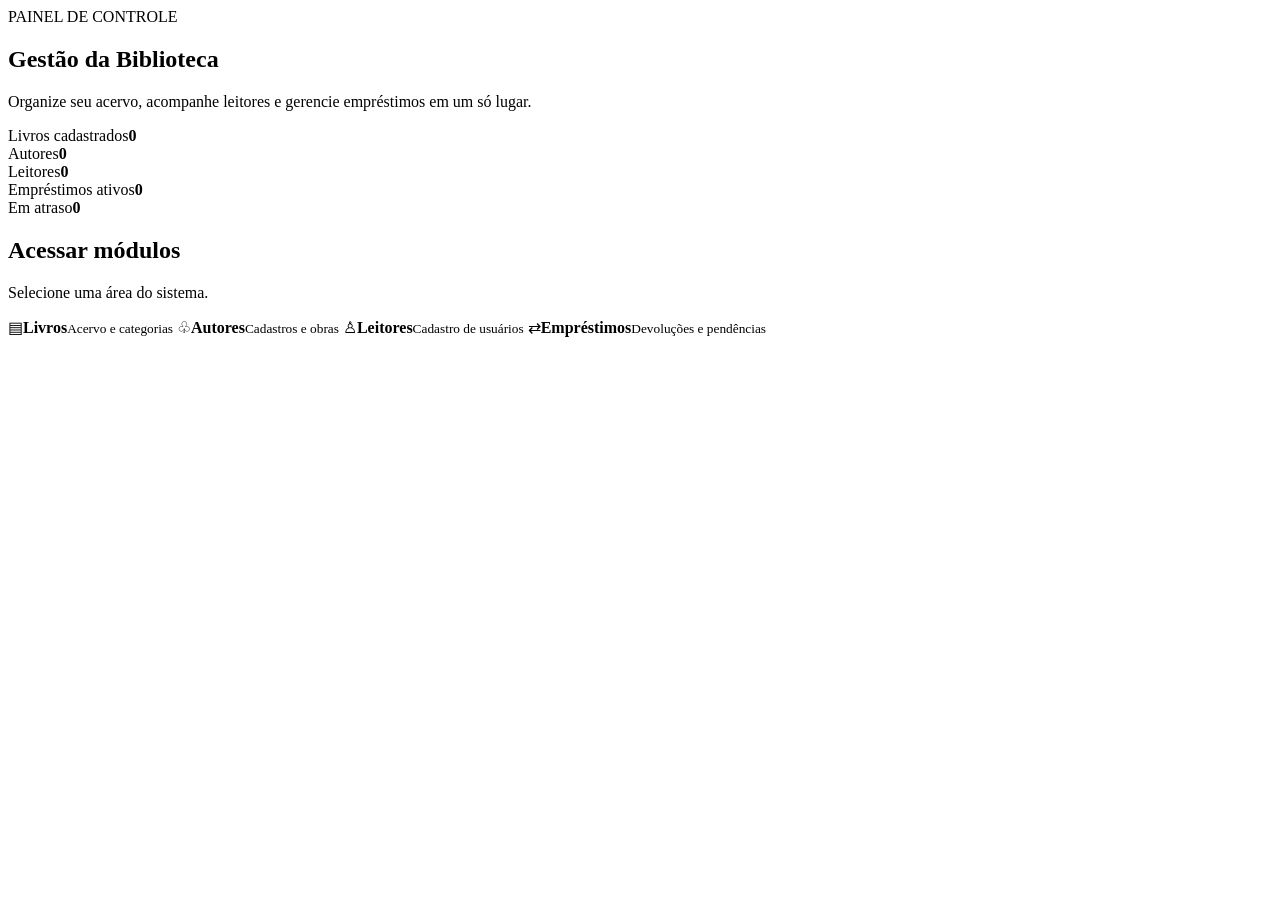
<file: src/main/resources/templates/index.html>
<!DOCTYPE html>
<html lang="pt-BR" xmlns:th="http://www.thymeleaf.org">
<head><meta charset="UTF-8"><meta name="viewport" content="width=device-width, initial-scale=1"><title>Início | Biblioteca.web</title><link rel="stylesheet" th:href="@{/css/estilo.css}"></head>
<body>
<div th:replace="~{fragments/layout :: cabecalho('inicio')}"></div>
<main class="container">
    <section class="hero">
        <span class="sobrelinha">PAINEL DE CONTROLE</span>
        <h1>Gestão da Biblioteca</h1>
        <p>Organize seu acervo, acompanhe leitores e gerencie empréstimos em um só lugar.</p>
    </section>
    <section class="estatisticas" aria-label="Resumo da biblioteca">
        <div class="estatistica"><span>Livros cadastrados</span><strong th:text="${totalLivros}">0</strong></div>
        <div class="estatistica"><span>Autores</span><strong th:text="${totalAutores}">0</strong></div>
        <div class="estatistica"><span>Leitores</span><strong th:text="${totalLeitores}">0</strong></div>
        <div class="estatistica"><span>Empréstimos ativos</span><strong th:text="${emprestimosAtivos}">0</strong></div>
        <div class="estatistica alerta-estatistica"><span>Em atraso</span><strong th:text="${emprestimosAtrasados}">0</strong></div>
    </section>
    <section class="painel-principal">
        <div class="secao-titulo"><h2>Acessar módulos</h2><p>Selecione uma área do sistema.</p></div>
        <div class="modulos">
            <a class="modulo" th:href="@{/livros}"><span class="modulo-icone">▤</span><strong>Livros</strong><small>Acervo e categorias</small></a>
            <a class="modulo" th:href="@{/autores}"><span class="modulo-icone">♧</span><strong>Autores</strong><small>Cadastros e obras</small></a>
            <a class="modulo" th:href="@{/leitores}"><span class="modulo-icone">♙</span><strong>Leitores</strong><small>Cadastro de usuários</small></a>
            <a class="modulo" th:href="@{/emprestimos}"><span class="modulo-icone">⇄</span><strong>Empréstimos</strong><small>Devoluções e pendências</small></a>
        </div>
    </section>
</main>
<div th:replace="~{fragments/layout :: rodape}"></div>
</body>
</html>
</file>
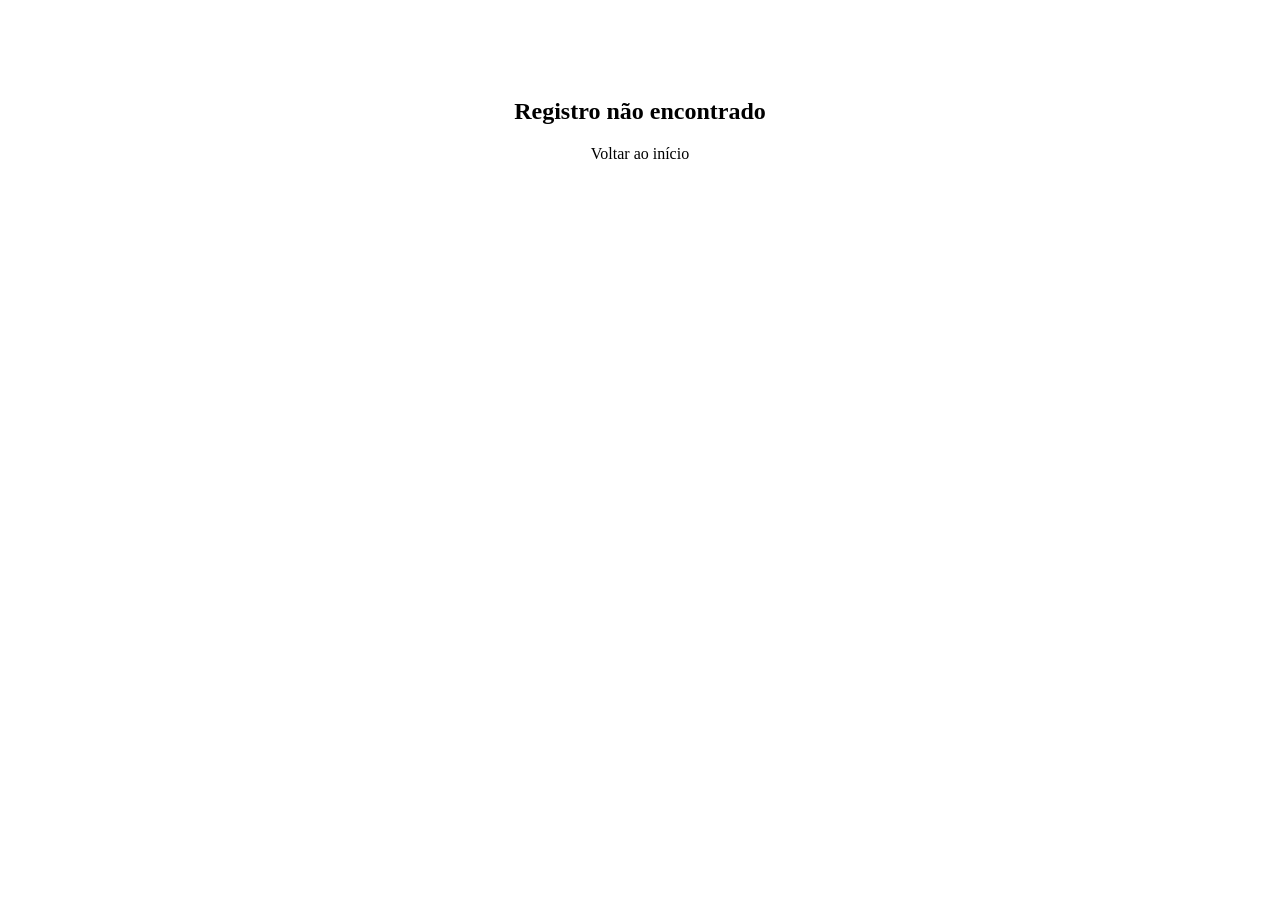
<file: src/main/resources/templates/erro.html>
<!DOCTYPE html>
<html lang="pt-BR" xmlns:th="http://www.thymeleaf.org">
<head><meta charset="UTF-8"><meta name="viewport" content="width=device-width, initial-scale=1"><title>Registro não encontrado | Biblioteca.web</title><link rel="stylesheet" th:href="@{/css/estilo.css}"></head>
<body>
<div th:replace="~{fragments/layout :: cabecalho('inicio')}"></div>
<main class="container"><section class="painel" style="text-align:center;padding:70px 24px"><h1>Registro não encontrado</h1><p th:text="${mensagem}"></p><a class="btn btn-primary" th:href="@{/}">Voltar ao início</a></section></main>
<div th:replace="~{fragments/layout :: rodape}"></div>
</body>
</html>
</file>
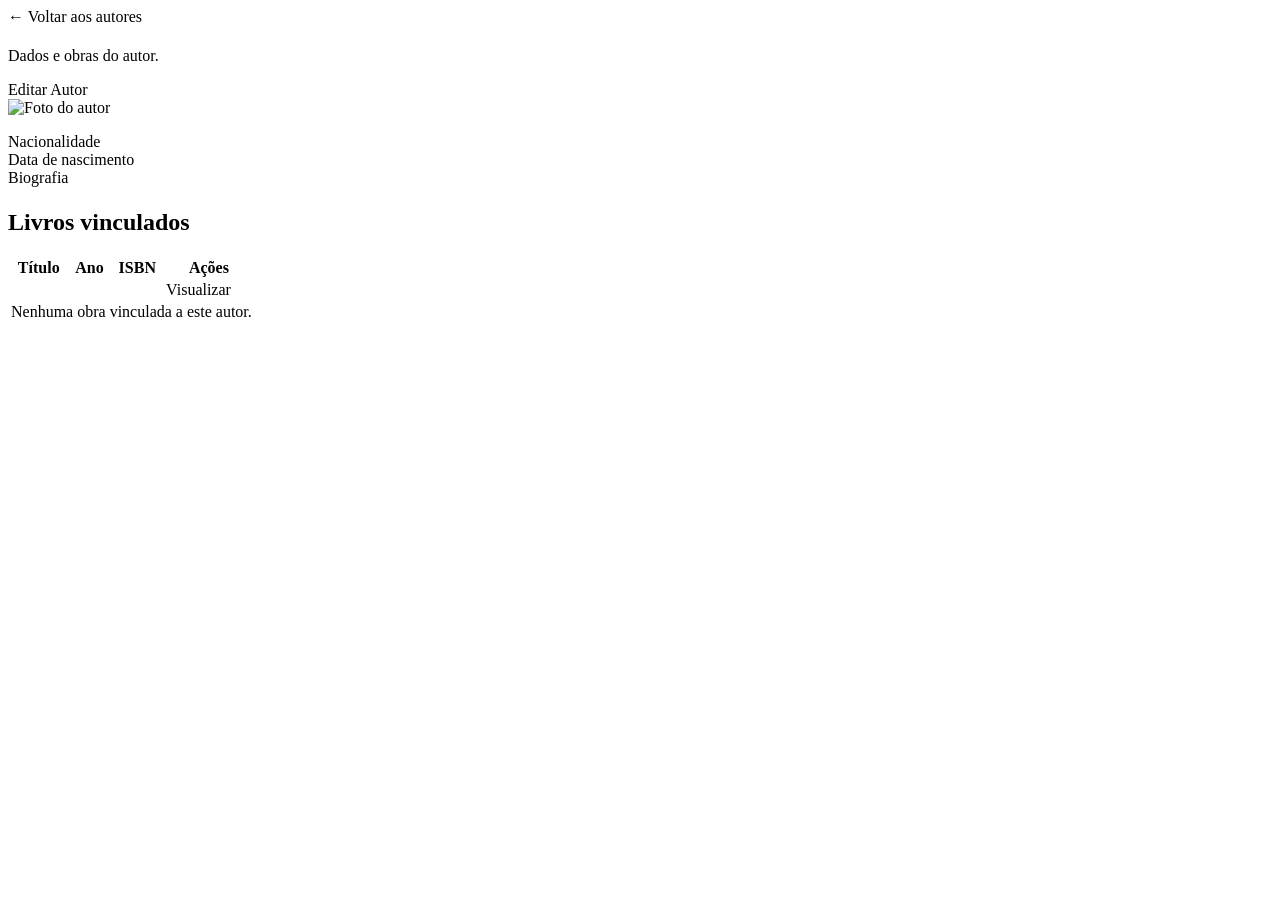
<file: src/main/resources/templates/autores/detalhe.html>
<!DOCTYPE html>
<html lang="pt-BR" xmlns:th="http://www.thymeleaf.org">
<head><meta charset="UTF-8"><meta name="viewport" content="width=device-width, initial-scale=1"><title>Detalhe do autor | Biblioteca.web</title><link rel="stylesheet" th:href="@{/css/estilo.css}"></head>
<body>
<div th:replace="~{fragments/layout :: cabecalho('autores')}"></div>
<main class="container">
    <a class="voltar" th:href="@{/autores}">← Voltar aos autores</a>
    <div class="pagina-topo"><div><h1 th:text="${autor.nome}"></h1><p>Dados e obras do autor.</p></div><a class="btn btn-primary" th:href="@{/autores/{id}/editar(id=${autor.id})}">Editar Autor</a></div>
    <section class="painel">
        <div class="detalhe-com-imagem">
            <img class="avatar" th:if="${autor.imagem != null}" th:src="@{/autores/{id}/imagem(id=${autor.id})}" alt="Foto do autor">
            <div><dl class="detalhes"><div class="detalhe-item"><dt>Nacionalidade</dt><dd th:text="${autor.nacionalidade}"></dd></div><div class="detalhe-item"><dt>Data de nascimento</dt><dd th:text="${autor.dataNascimento != null ? #temporals.format(autor.dataNascimento, 'dd/MM/yyyy') : 'Não informada'}"></dd></div><div class="detalhe-item largura-total"><dt>Biografia</dt><dd th:text="${autor.biografia != null && !autor.biografia.isBlank() ? autor.biografia : 'Não informada'}"></dd></div></dl></div>
        </div>
    </section>
    <section class="painel" style="margin-top:22px"><h2>Livros vinculados</h2><div class="tabela-wrap"><table class="tabela"><thead><tr><th>Título</th><th>Ano</th><th>ISBN</th><th>Ações</th></tr></thead><tbody><tr th:each="livro : ${livros}"><td th:text="${livro.titulo}"></td><td th:text="${livro.anoPublicacao}"></td><td th:text="${livro.isbn}"></td><td><a class="btn-link" th:href="@{/livros/{id}(id=${livro.id})}">Visualizar</a></td></tr><tr th:if="${#lists.isEmpty(livros)}"><td colspan="4" class="vazio">Nenhuma obra vinculada a este autor.</td></tr></tbody></table></div></section>
</main>
<div th:replace="~{fragments/layout :: rodape}"></div>
</body>
</html>
</file>
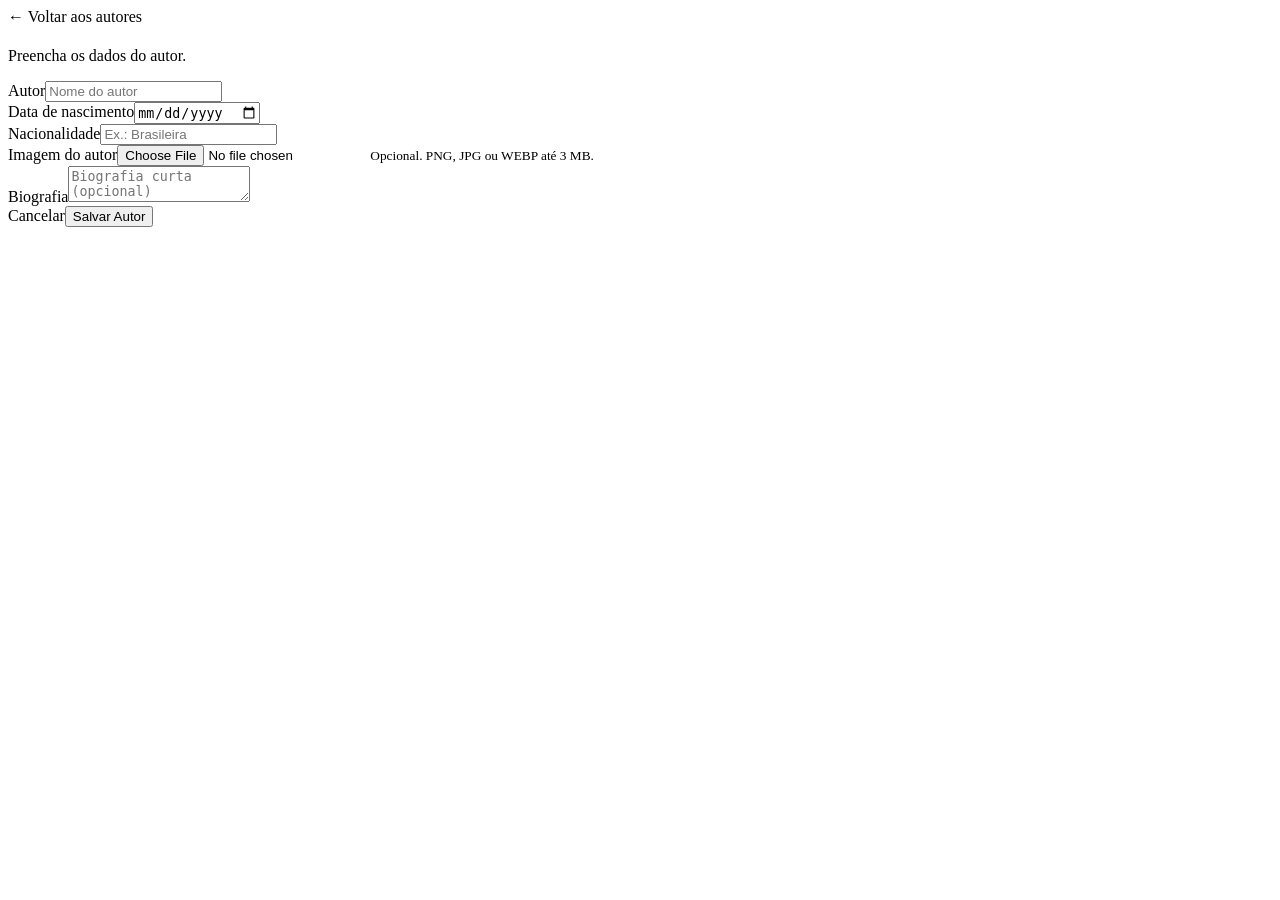
<file: src/main/resources/templates/autores/formulario.html>
<!DOCTYPE html>
<html lang="pt-BR" xmlns:th="http://www.thymeleaf.org">
<head><meta charset="UTF-8"><meta name="viewport" content="width=device-width, initial-scale=1"><title>Cadastro de autor | Biblioteca.web</title><link rel="stylesheet" th:href="@{/css/estilo.css}"></head>
<body>
<div th:replace="~{fragments/layout :: cabecalho('autores')}"></div>
<main class="container">
    <a class="voltar" th:href="@{/autores}">← Voltar aos autores</a>
    <div class="pagina-topo"><div><h1 th:text="${id == null} ? 'Novo Autor' : 'Editar Autor'"></h1><p>Preencha os dados do autor.</p></div></div>
    <section class="painel"><form th:action="@{/autores/salvar}" th:object="${form}" method="post" enctype="multipart/form-data">
        <input type="hidden" name="id" th:value="${id}">
        <div class="alert erro" th:if="${#fields.hasGlobalErrors()}" th:each="falha : ${#fields.globalErrors()}" th:text="${falha}"></div>
        <div class="form-grid">
            <div class="campo"><label for="nome">Autor</label><input id="nome" type="text" th:field="*{nome}" placeholder="Nome do autor" maxlength="150" required><span class="erro-campo" th:if="${#fields.hasErrors('nome')}" th:errors="*{nome}"></span></div>
            <div class="campo"><label for="nascimento">Data de nascimento</label><input id="nascimento" type="date" th:field="*{dataNascimento}"></div>
            <div class="campo"><label for="nacionalidade">Nacionalidade</label><input id="nacionalidade" type="text" th:field="*{nacionalidade}" placeholder="Ex.: Brasileira" maxlength="100" required><span class="erro-campo" th:if="${#fields.hasErrors('nacionalidade')}" th:errors="*{nacionalidade}"></span></div>
            <div class="campo"><label for="imagem">Imagem do autor</label><input id="imagem" name="imagem" type="file" accept="image/png,image/jpeg,image/webp"><small>Opcional. PNG, JPG ou WEBP até 3 MB.</small></div>
            <div class="campo largura-total"><label for="biografia">Biografia</label><textarea id="biografia" th:field="*{biografia}" placeholder="Biografia curta (opcional)" maxlength="2000"></textarea></div>
        </div>
        <div class="form-acoes"><a th:href="@{/autores}" class="btn btn-secondary">Cancelar</a><button class="btn btn-primary" type="submit">Salvar Autor</button></div>
    </form></section>
</main>
<div th:replace="~{fragments/layout :: rodape}"></div>
</body>
</html>
</file>
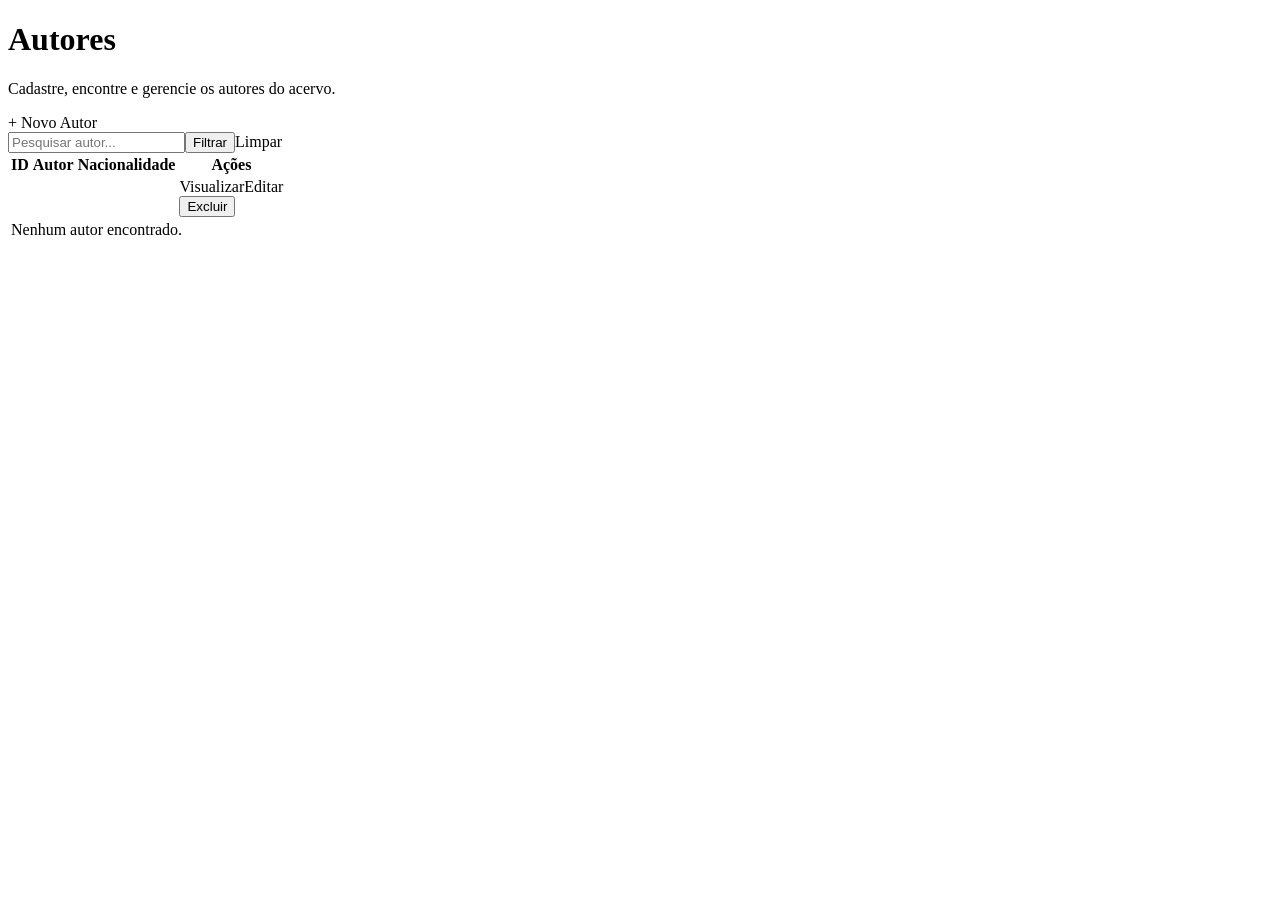
<file: src/main/resources/templates/autores/lista.html>
<!DOCTYPE html>
<html lang="pt-BR" xmlns:th="http://www.thymeleaf.org">
<head><meta charset="UTF-8"><meta name="viewport" content="width=device-width, initial-scale=1"><title>Autores | Biblioteca.web</title><link rel="stylesheet" th:href="@{/css/estilo.css}"></head>
<body>
<div th:replace="~{fragments/layout :: cabecalho('autores')}"></div>
<main class="container">
    <div class="pagina-topo"><div><h1>Autores</h1><p>Cadastre, encontre e gerencie os autores do acervo.</p></div><a class="btn btn-primary" th:href="@{/autores/novo}">+ Novo Autor</a></div>
    <div th:replace="~{fragments/layout :: alertas}"></div>
    <section class="painel">
        <form class="filtros" method="get" th:action="@{/autores}">
            <input class="campo-busca" type="search" name="busca" th:value="${busca}" placeholder="Pesquisar autor..."><button class="btn btn-secondary" type="submit">Filtrar</button><a class="btn btn-outline" th:href="@{/autores}">Limpar</a>
        </form>
        <div class="tabela-wrap"><table class="tabela"><thead><tr><th>ID</th><th>Autor</th><th>Nacionalidade</th><th>Ações</th></tr></thead><tbody>
            <tr th:each="autor : ${autores}"><td th:text="${autor.id}"></td><td><strong th:text="${autor.nome}"></strong></td><td th:text="${autor.nacionalidade}"></td><td><div class="acoes"><a class="btn-link" th:href="@{/autores/{id}(id=${autor.id})}">Visualizar</a><a class="btn btn-sm btn-outline" th:href="@{/autores/{id}/editar(id=${autor.id})}">Editar</a><form method="post" th:action="@{/autores/{id}/excluir(id=${autor.id})}" onsubmit="return confirm('Deseja excluir este autor?')"><button class="btn btn-sm btn-danger" type="submit">Excluir</button></form></div></td></tr>
            <tr th:if="${#lists.isEmpty(autores)}"><td colspan="4" class="vazio">Nenhum autor encontrado.</td></tr>
        </tbody></table></div>
    </section>
</main>
<div th:replace="~{fragments/layout :: rodape}"></div>
</body>
</html>
</file>
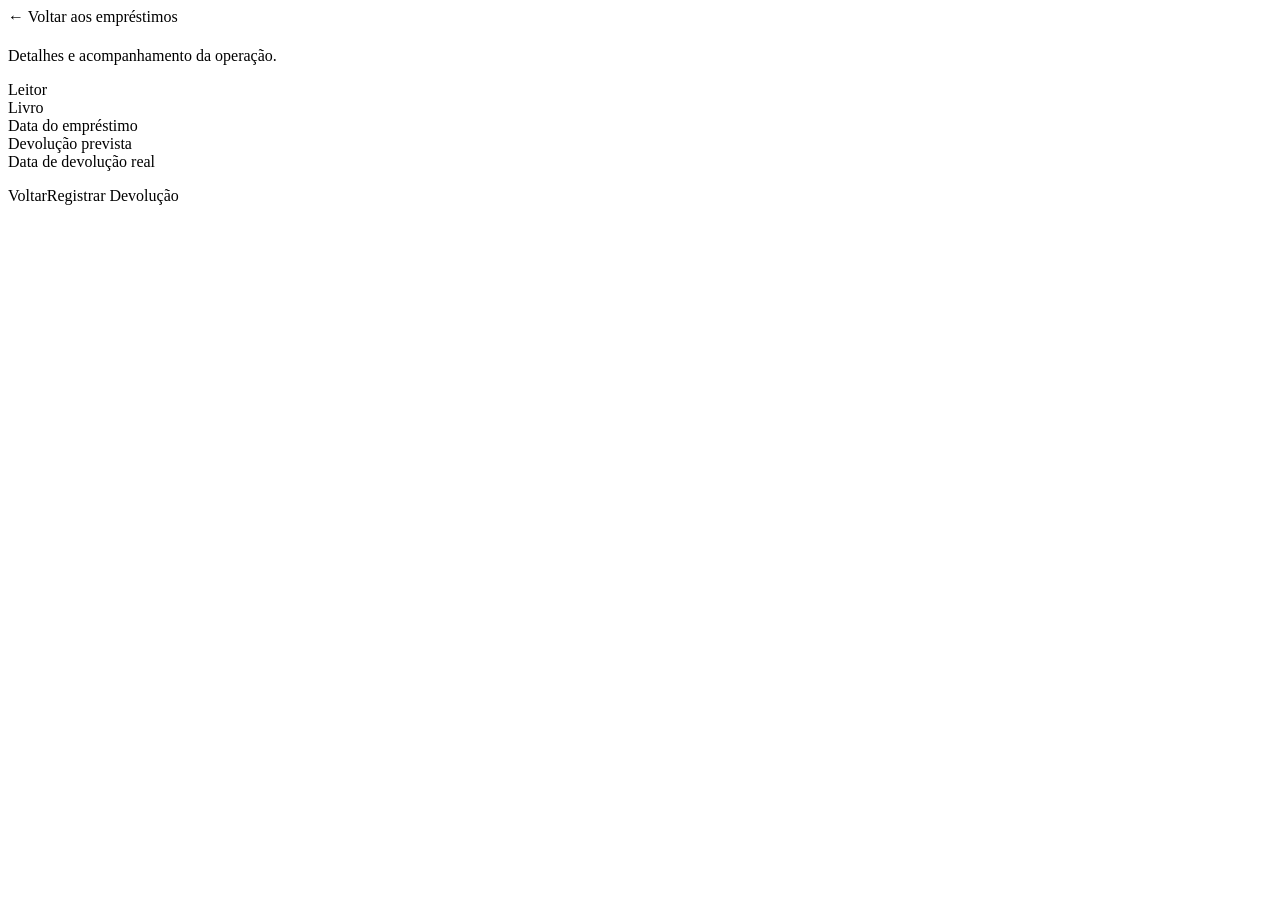
<file: src/main/resources/templates/emprestimos/detalhe.html>
<!DOCTYPE html>
<html lang="pt-BR" xmlns:th="http://www.thymeleaf.org">
<head><meta charset="UTF-8"><meta name="viewport" content="width=device-width, initial-scale=1"><title>Detalhe do empréstimo | Biblioteca.web</title><link rel="stylesheet" th:href="@{/css/estilo.css}"></head>
<body>
<div th:replace="~{fragments/layout :: cabecalho('emprestimos')}"></div>
<main class="container">
    <a class="voltar" th:href="@{/emprestimos}">← Voltar aos empréstimos</a>
    <div class="pagina-topo"><div><h1 th:text="${'Empréstimo #' + emprestimo.id}"></h1><p>Detalhes e acompanhamento da operação.</p></div><span class="etiqueta" th:classappend="${#strings.toLowerCase(emprestimo.status.name())}" th:text="${emprestimo.status.descricao}"></span></div>
    <section class="painel"><dl class="detalhes"><div class="detalhe-item"><dt>Leitor</dt><dd th:text="${emprestimo.leitor.nome}"></dd></div><div class="detalhe-item"><dt>Livro</dt><dd th:text="${emprestimo.livro.titulo}"></dd></div><div class="detalhe-item"><dt>Data do empréstimo</dt><dd th:text="${#temporals.format(emprestimo.dataEmprestimo, 'dd/MM/yyyy')}"></dd></div><div class="detalhe-item"><dt>Devolução prevista</dt><dd th:text="${#temporals.format(emprestimo.dataDevolucaoPrevista, 'dd/MM/yyyy')}"></dd></div><div class="detalhe-item"><dt>Data de devolução real</dt><dd th:text="${emprestimo.dataDevolucaoReal == null ? '—' : #temporals.format(emprestimo.dataDevolucaoReal, 'dd/MM/yyyy')}"></dd></div></dl><div class="form-acoes"><a class="btn btn-secondary" th:href="@{/emprestimos}">Voltar</a><a th:if="${emprestimo.status.name() != 'DEVOLVIDO'}" class="btn btn-green" th:href="@{/emprestimos/{id}/devolucao(id=${emprestimo.id})}">Registrar Devolução</a></div></section>
</main>
<div th:replace="~{fragments/layout :: rodape}"></div>
</body>
</html>
</file>
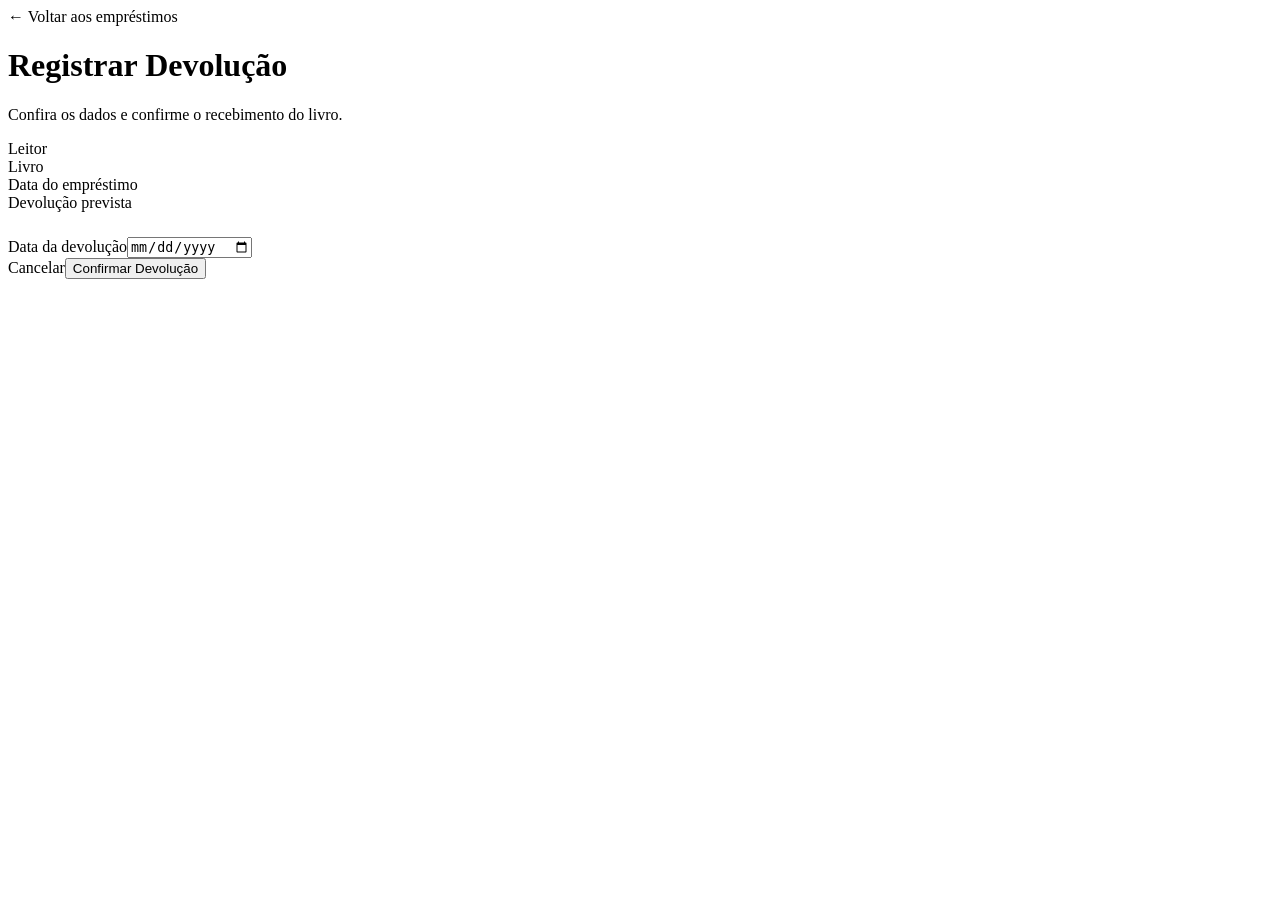
<file: src/main/resources/templates/emprestimos/devolucao.html>
<!DOCTYPE html>
<html lang="pt-BR" xmlns:th="http://www.thymeleaf.org">
<head><meta charset="UTF-8"><meta name="viewport" content="width=device-width, initial-scale=1"><title>Registrar devolução | Biblioteca.web</title><link rel="stylesheet" th:href="@{/css/estilo.css}"></head>
<body>
<div th:replace="~{fragments/layout :: cabecalho('emprestimos')}"></div>
<main class="container">
    <a class="voltar" th:href="@{/emprestimos}">← Voltar aos empréstimos</a>
    <div class="pagina-topo"><div><h1>Registrar Devolução</h1><p>Confira os dados e confirme o recebimento do livro.</p></div></div>
    <div th:replace="~{fragments/layout :: alertas}"></div>
    <section class="painel"><dl class="detalhes"><div class="detalhe-item"><dt>Leitor</dt><dd th:text="${emprestimo.leitor.nome}"></dd></div><div class="detalhe-item"><dt>Livro</dt><dd th:text="${emprestimo.livro.titulo}"></dd></div><div class="detalhe-item"><dt>Data do empréstimo</dt><dd th:text="${#temporals.format(emprestimo.dataEmprestimo, 'dd/MM/yyyy')}"></dd></div><div class="detalhe-item"><dt>Devolução prevista</dt><dd th:text="${#temporals.format(emprestimo.dataDevolucaoPrevista, 'dd/MM/yyyy')}"></dd></div></dl>
        <div class="mensagem-alerta" style="margin-top:25px" th:if="${diasAtraso > 0}" th:text="${'Atenção: devolução com ' + diasAtraso + ' dia(s) de atraso se realizada hoje.'}"></div>
        <form method="post" th:action="@{/emprestimos/{id}/devolucao(id=${emprestimo.id})}"><div class="campo" style="margin-top:25px;max-width:390px"><label for="dataDevolucao">Data da devolução</label><input id="dataDevolucao" type="date" name="dataDevolucao" th:value="${dataDevolucao}" required></div><div class="form-acoes"><a class="btn btn-secondary" th:href="@{/emprestimos}">Cancelar</a><button class="btn btn-green" type="submit" th:disabled="${emprestimo.status.name() == 'DEVOLVIDO'}">Confirmar Devolução</button></div></form>
    </section>
</main>
<div th:replace="~{fragments/layout :: rodape}"></div>
</body>
</html>
</file>
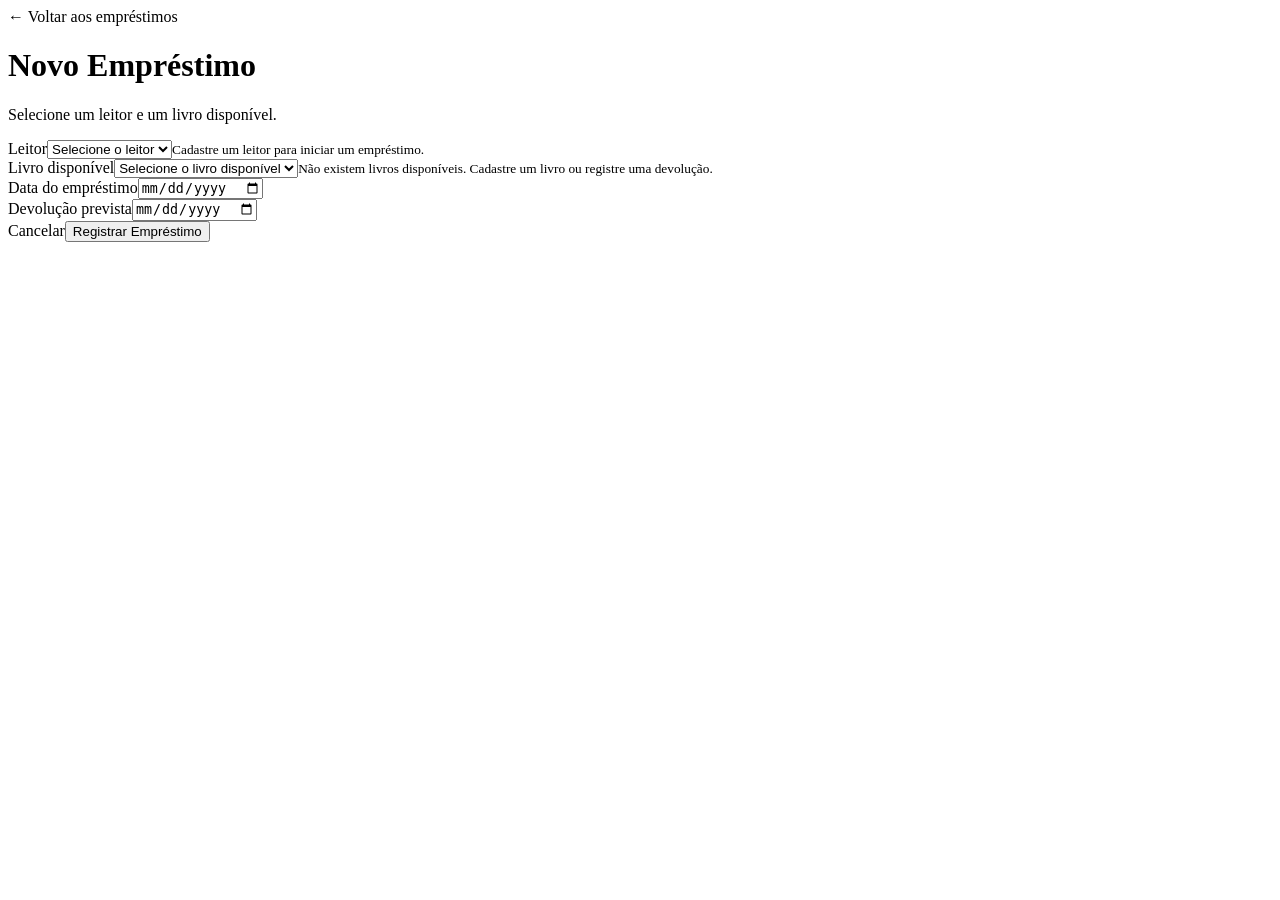
<file: src/main/resources/templates/emprestimos/formulario.html>
<!DOCTYPE html>
<html lang="pt-BR" xmlns:th="http://www.thymeleaf.org">
<head><meta charset="UTF-8"><meta name="viewport" content="width=device-width, initial-scale=1"><title>Novo empréstimo | Biblioteca.web</title><link rel="stylesheet" th:href="@{/css/estilo.css}"></head>
<body>
<div th:replace="~{fragments/layout :: cabecalho('emprestimos')}"></div>
<main class="container">
    <a class="voltar" th:href="@{/emprestimos}">← Voltar aos empréstimos</a>
    <div class="pagina-topo"><div><h1>Novo Empréstimo</h1><p>Selecione um leitor e um livro disponível.</p></div></div>
    <section class="painel"><form th:action="@{/emprestimos/salvar}" th:object="${form}" method="post">
        <div class="alert erro" th:if="${#fields.hasGlobalErrors()}" th:each="falha : ${#fields.globalErrors()}" th:text="${falha}"></div>
        <div class="form-grid">
            <div class="campo largura-total"><label for="leitor">Leitor</label><select id="leitor" th:field="*{leitorId}" required><option value="">Selecione o leitor</option><option th:each="leitor : ${leitores}" th:value="${leitor.id}" th:text="${leitor.nome + ' · ' + leitor.cpf}"></option></select><span class="erro-campo" th:if="${#fields.hasErrors('leitorId')}" th:errors="*{leitorId}"></span><small th:if="${#lists.isEmpty(leitores)}">Cadastre um leitor para iniciar um empréstimo.</small></div>
            <div class="campo largura-total"><label for="livro">Livro disponível</label><select id="livro" th:field="*{livroId}" required><option value="">Selecione o livro disponível</option><option th:each="livro : ${livros}" th:value="${livro.id}" th:text="${livro.titulo + ' · ' + livro.autor.nome}"></option></select><span class="erro-campo" th:if="${#fields.hasErrors('livroId')}" th:errors="*{livroId}"></span><small th:if="${#lists.isEmpty(livros)}">Não existem livros disponíveis. Cadastre um livro ou registre uma devolução.</small></div>
            <div class="campo"><label for="dataEmprestimo">Data do empréstimo</label><input id="dataEmprestimo" type="date" th:field="*{dataEmprestimo}" required><span class="erro-campo" th:if="${#fields.hasErrors('dataEmprestimo')}" th:errors="*{dataEmprestimo}"></span></div>
            <div class="campo"><label for="dataDevolucaoPrevista">Devolução prevista</label><input id="dataDevolucaoPrevista" type="date" th:field="*{dataDevolucaoPrevista}" required><span class="erro-campo" th:if="${#fields.hasErrors('dataDevolucaoPrevista')}" th:errors="*{dataDevolucaoPrevista}"></span></div>
        </div>
        <div class="form-acoes"><a class="btn btn-secondary" th:href="@{/emprestimos}">Cancelar</a><button type="submit" class="btn btn-green">Registrar Empréstimo</button></div>
    </form></section>
</main>
<div th:replace="~{fragments/layout :: rodape}"></div>
</body>
</html>
</file>
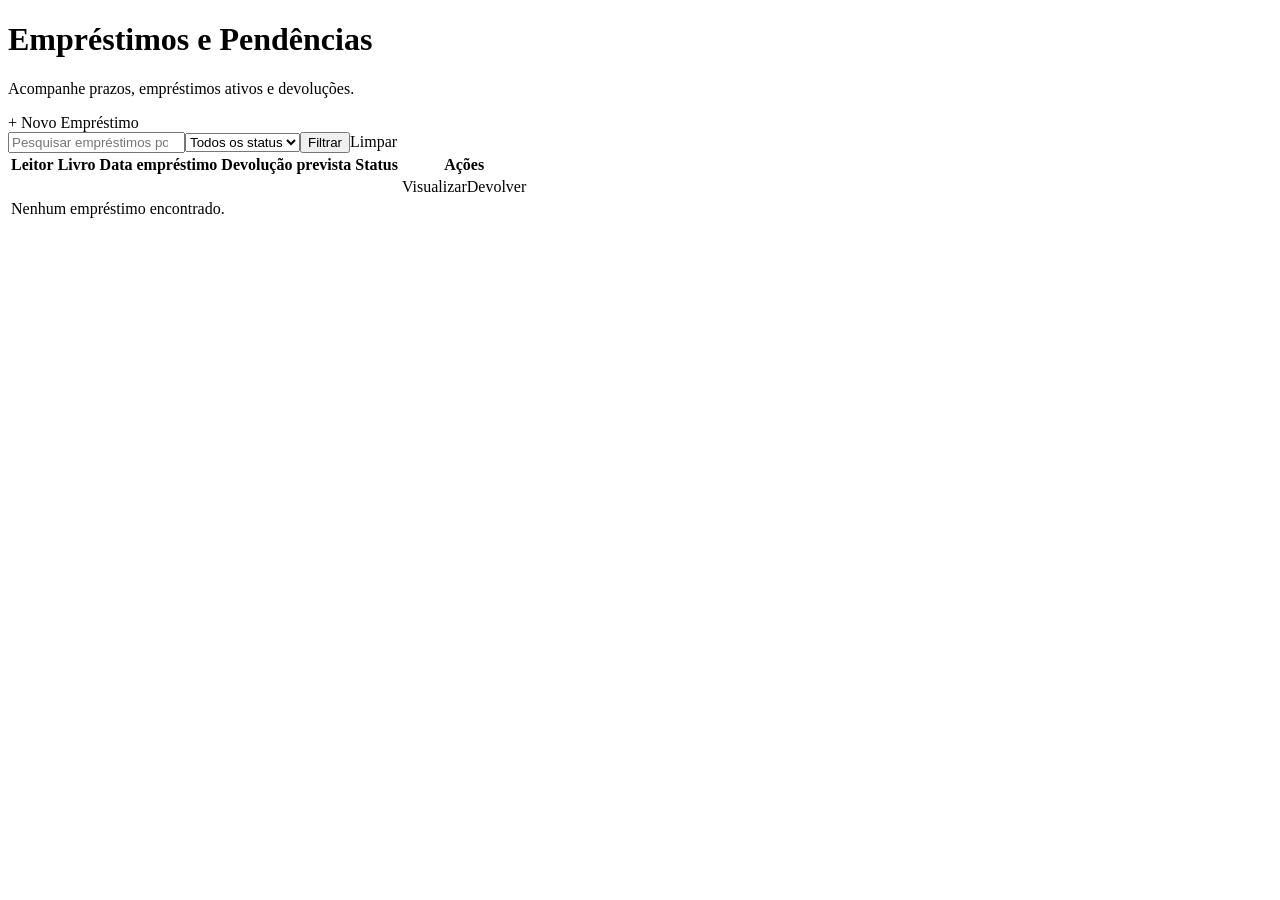
<file: src/main/resources/templates/emprestimos/lista.html>
<!DOCTYPE html>
<html lang="pt-BR" xmlns:th="http://www.thymeleaf.org">
<head><meta charset="UTF-8"><meta name="viewport" content="width=device-width, initial-scale=1"><title>Empréstimos | Biblioteca.web</title><link rel="stylesheet" th:href="@{/css/estilo.css}"></head>
<body>
<div th:replace="~{fragments/layout :: cabecalho('emprestimos')}"></div>
<main class="container">
    <div class="pagina-topo"><div><h1>Empréstimos e Pendências</h1><p>Acompanhe prazos, empréstimos ativos e devoluções.</p></div><a class="btn btn-green" th:href="@{/emprestimos/novo}">+ Novo Empréstimo</a></div>
    <div th:replace="~{fragments/layout :: alertas}"></div>
    <section class="painel">
        <form class="filtros" method="get" th:action="@{/emprestimos}"><input class="campo-busca" type="search" name="busca" th:value="${busca}" placeholder="Pesquisar empréstimos por leitor ou livro..."><select name="status"><option value="">Todos os status</option><option value="ATIVO" th:selected="${statusSelecionado == 'ATIVO'}">Ativo</option><option value="ATRASADO" th:selected="${statusSelecionado == 'ATRASADO'}">Atrasado</option><option value="DEVOLVIDO" th:selected="${statusSelecionado == 'DEVOLVIDO'}">Devolvido</option></select><button class="btn btn-secondary" type="submit">Filtrar</button><a th:href="@{/emprestimos}" class="btn btn-outline">Limpar</a></form>
        <div class="tabela-wrap"><table class="tabela"><thead><tr><th>Leitor</th><th>Livro</th><th>Data empréstimo</th><th>Devolução prevista</th><th>Status</th><th>Ações</th></tr></thead><tbody>
            <tr th:each="emprestimo : ${emprestimos}"><td th:text="${emprestimo.leitor.nome}"></td><td><strong th:text="${emprestimo.livro.titulo}"></strong></td><td th:text="${#temporals.format(emprestimo.dataEmprestimo, 'dd/MM/yyyy')}"></td><td th:text="${#temporals.format(emprestimo.dataDevolucaoPrevista, 'dd/MM/yyyy')}"></td><td><span class="etiqueta" th:classappend="${#strings.toLowerCase(emprestimo.status.name())}" th:text="${emprestimo.status.descricao}"></span></td><td><div class="acoes"><a class="btn-link" th:href="@{/emprestimos/{id}(id=${emprestimo.id})}">Visualizar</a><a th:if="${emprestimo.status.name() != 'DEVOLVIDO'}" class="btn btn-sm btn-green" th:href="@{/emprestimos/{id}/devolucao(id=${emprestimo.id})}">Devolver</a></div></td></tr>
            <tr th:if="${#lists.isEmpty(emprestimos)}"><td colspan="6" class="vazio">Nenhum empréstimo encontrado.</td></tr>
        </tbody></table></div>
    </section>
</main>
<div th:replace="~{fragments/layout :: rodape}"></div>
</body>
</html>
</file>
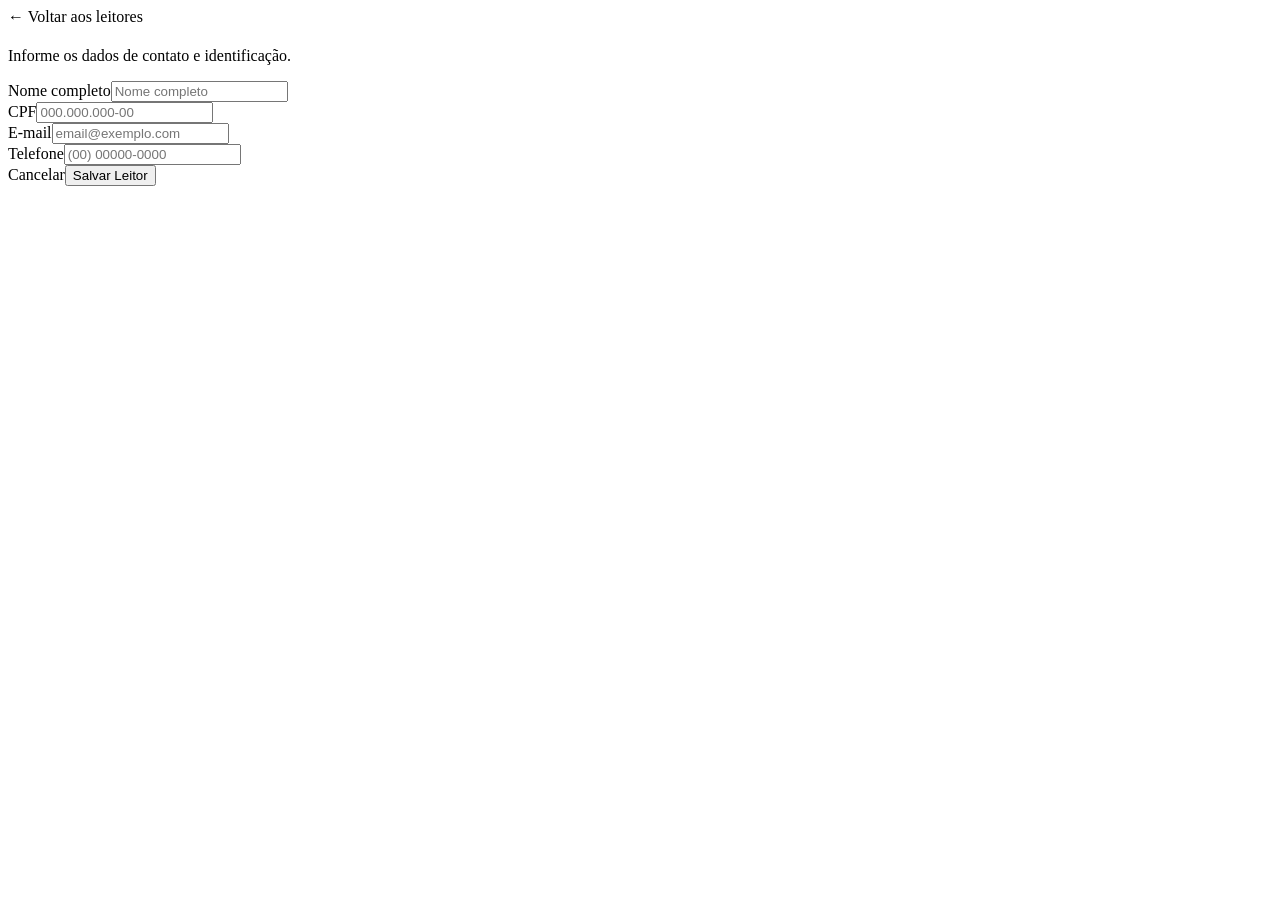
<file: src/main/resources/templates/leitores/formulario.html>
<!DOCTYPE html>
<html lang="pt-BR" xmlns:th="http://www.thymeleaf.org">
<head><meta charset="UTF-8"><meta name="viewport" content="width=device-width, initial-scale=1"><title>Cadastro de leitor | Biblioteca.web</title><link rel="stylesheet" th:href="@{/css/estilo.css}"></head>
<body>
<div th:replace="~{fragments/layout :: cabecalho('leitores')}"></div>
<main class="container">
    <a class="voltar" th:href="@{/leitores}">← Voltar aos leitores</a>
    <div class="pagina-topo"><div><h1 th:text="${id == null} ? 'Novo Leitor' : 'Editar Leitor'"></h1><p>Informe os dados de contato e identificação.</p></div></div>
    <section class="painel"><form th:action="@{/leitores/salvar}" th:object="${form}" method="post">
        <input type="hidden" name="id" th:value="${id}"><div class="alert erro" th:if="${#fields.hasGlobalErrors()}" th:each="falha : ${#fields.globalErrors()}" th:text="${falha}"></div>
        <div class="form-grid">
            <div class="campo"><label for="nome">Nome completo</label><input type="text" id="nome" th:field="*{nome}" placeholder="Nome completo" maxlength="150" required><span class="erro-campo" th:if="${#fields.hasErrors('nome')}" th:errors="*{nome}"></span></div>
            <div class="campo"><label for="cpf">CPF</label><input type="text" id="cpf" th:field="*{cpf}" placeholder="000.000.000-00" maxlength="14" required><span class="erro-campo" th:if="${#fields.hasErrors('cpf')}" th:errors="*{cpf}"></span></div>
            <div class="campo"><label for="email">E-mail</label><input type="email" id="email" th:field="*{email}" placeholder="email@exemplo.com" maxlength="150" required><span class="erro-campo" th:if="${#fields.hasErrors('email')}" th:errors="*{email}"></span></div>
            <div class="campo"><label for="telefone">Telefone</label><input type="tel" id="telefone" th:field="*{telefone}" placeholder="(00) 00000-0000" maxlength="20" required><span class="erro-campo" th:if="${#fields.hasErrors('telefone')}" th:errors="*{telefone}"></span></div>
        </div>
        <div class="form-acoes"><a class="btn btn-secondary" th:href="@{/leitores}">Cancelar</a><button class="btn btn-green" type="submit">Salvar Leitor</button></div>
    </form></section>
</main>
<div th:replace="~{fragments/layout :: rodape}"></div>
</body>
</html>
</file>
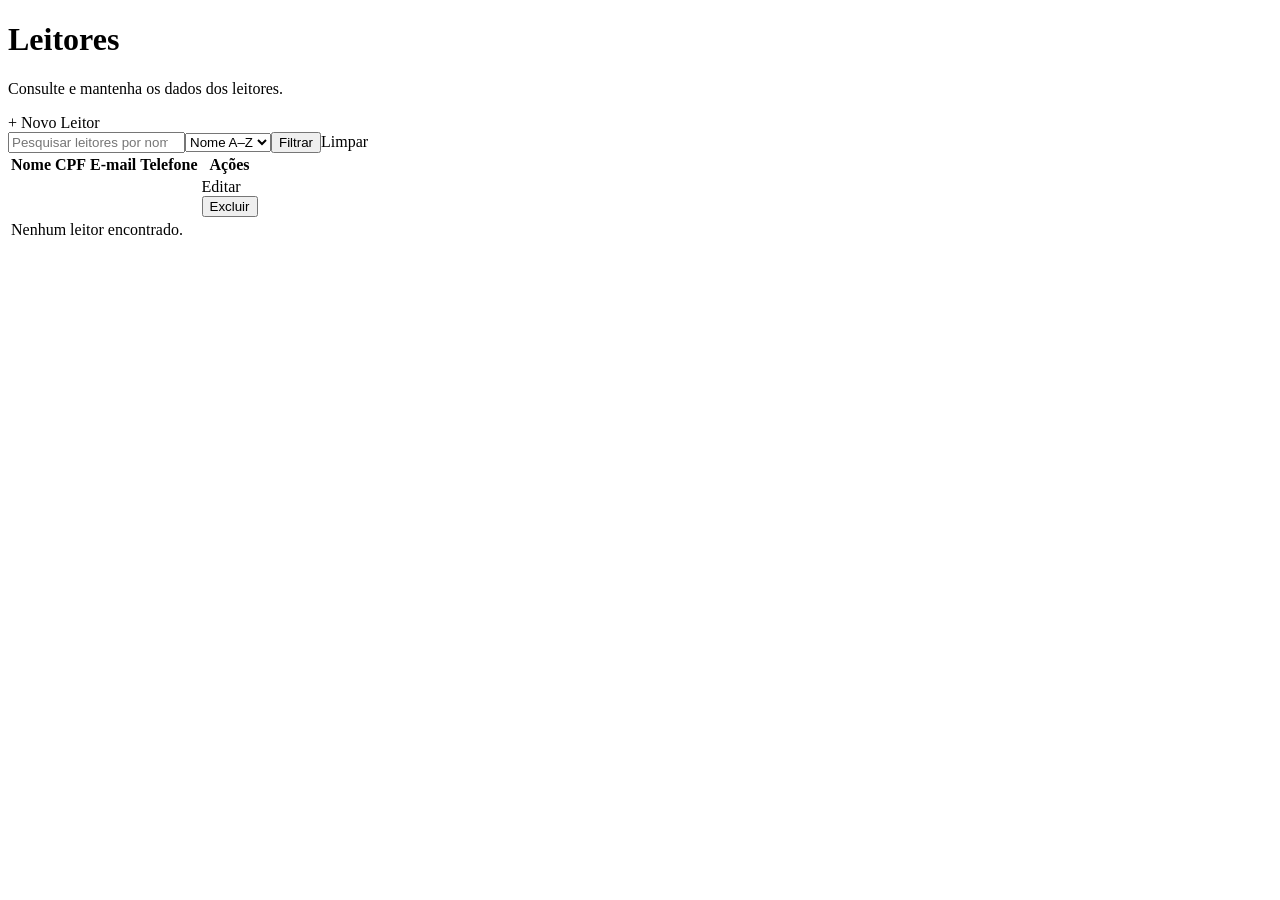
<file: src/main/resources/templates/leitores/lista.html>
<!DOCTYPE html>
<html lang="pt-BR" xmlns:th="http://www.thymeleaf.org">
<head><meta charset="UTF-8"><meta name="viewport" content="width=device-width, initial-scale=1"><title>Leitores | Biblioteca.web</title><link rel="stylesheet" th:href="@{/css/estilo.css}"></head>
<body>
<div th:replace="~{fragments/layout :: cabecalho('leitores')}"></div>
<main class="container">
    <div class="pagina-topo"><div><h1>Leitores</h1><p>Consulte e mantenha os dados dos leitores.</p></div><a class="btn btn-primary" th:href="@{/leitores/novo}">+ Novo Leitor</a></div>
    <div th:replace="~{fragments/layout :: alertas}"></div>
    <section class="painel">
        <form class="filtros" method="get" th:action="@{/leitores}"><input class="campo-busca" name="busca" type="search" th:value="${busca}" placeholder="Pesquisar leitores por nome, CPF ou e-mail..."><select name="ordem"><option value="asc" th:selected="${ordem == null || ordem == 'asc'}">Nome A–Z</option><option value="desc" th:selected="${ordem == 'desc'}">Nome Z–A</option></select><button class="btn btn-secondary" type="submit">Filtrar</button><a th:href="@{/leitores}" class="btn btn-outline">Limpar</a></form>
        <div class="tabela-wrap"><table class="tabela"><thead><tr><th>Nome</th><th>CPF</th><th>E-mail</th><th>Telefone</th><th>Ações</th></tr></thead><tbody>
            <tr th:each="leitor : ${leitores}"><td><strong th:text="${leitor.nome}"></strong></td><td th:text="${leitor.cpf}"></td><td th:text="${leitor.email}"></td><td th:text="${leitor.telefone}"></td><td><div class="acoes"><a class="btn btn-sm btn-outline" th:href="@{/leitores/{id}/editar(id=${leitor.id})}">Editar</a><form method="post" th:action="@{/leitores/{id}/excluir(id=${leitor.id})}" onsubmit="return confirm('Deseja excluir este leitor? Esta operação não poderá ser desfeita.')"><button class="btn btn-sm btn-danger" type="submit">Excluir</button></form></div></td></tr>
            <tr th:if="${#lists.isEmpty(leitores)}"><td colspan="5" class="vazio">Nenhum leitor encontrado.</td></tr>
        </tbody></table></div>
    </section>
</main>
<div th:replace="~{fragments/layout :: rodape}"></div>
</body>
</html>
</file>
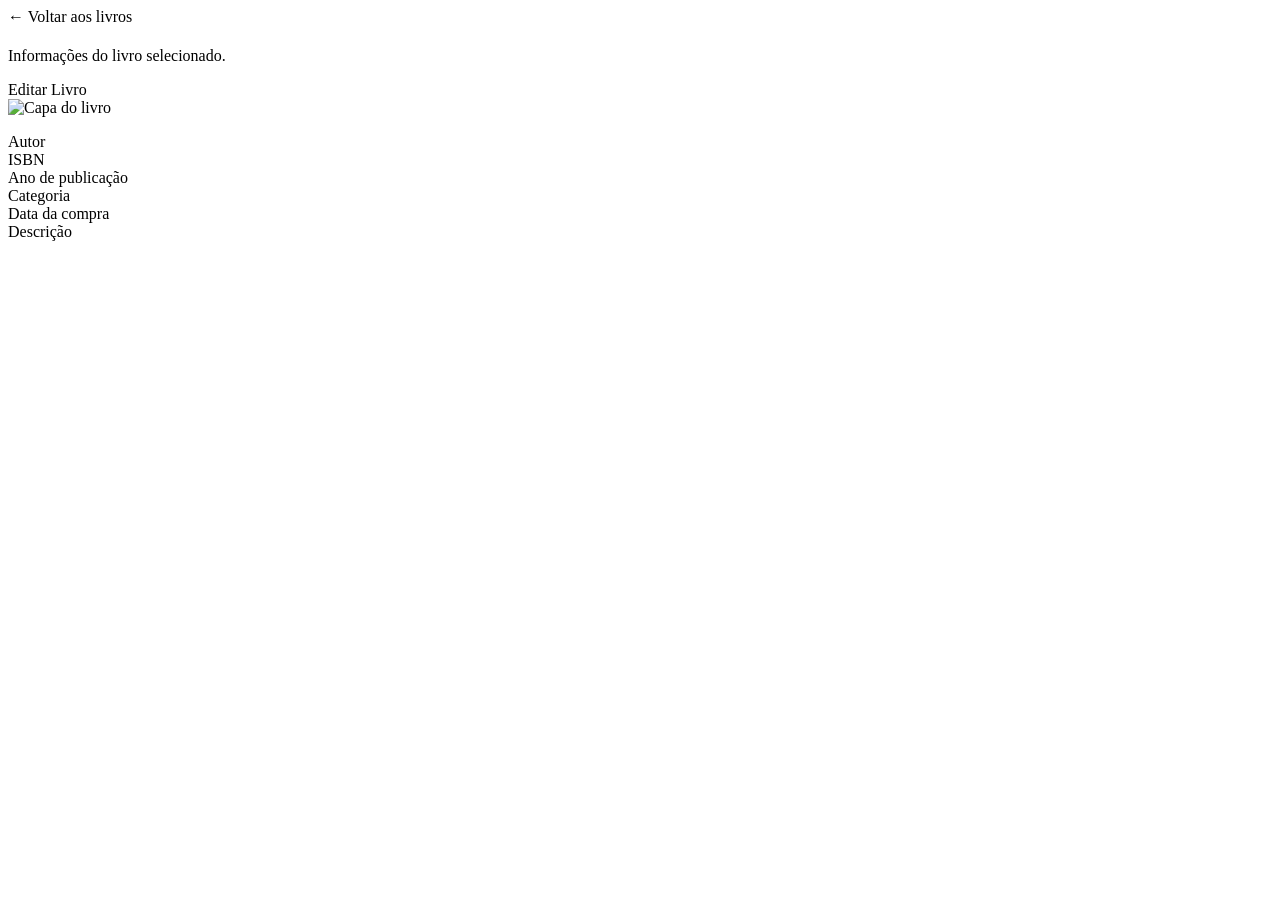
<file: src/main/resources/templates/livros/detalhe.html>
<!DOCTYPE html>
<html lang="pt-BR" xmlns:th="http://www.thymeleaf.org">
<head><meta charset="UTF-8"><meta name="viewport" content="width=device-width, initial-scale=1"><title>Detalhe do livro | Biblioteca.web</title><link rel="stylesheet" th:href="@{/css/estilo.css}"></head>
<body>
<div th:replace="~{fragments/layout :: cabecalho('livros')}"></div>
<main class="container">
    <a class="voltar" th:href="@{/livros}">← Voltar aos livros</a>
    <div class="pagina-topo"><div><h1 th:text="${livro.titulo}"></h1><p>Informações do livro selecionado.</p></div><a class="btn btn-primary" th:href="@{/livros/{id}/editar(id=${livro.id})}">Editar Livro</a></div>
    <section class="painel"><div class="detalhe-com-imagem">
        <img th:if="${livro.imagem != null}" class="capa" th:src="@{/livros/{id}/imagem(id=${livro.id})}" alt="Capa do livro">
        <div><dl class="detalhes"><div class="detalhe-item"><dt>Autor</dt><dd><a class="btn-link" th:href="@{/autores/{id}(id=${livro.autor.id})}" th:text="${livro.autor.nome}"></a></dd></div><div class="detalhe-item"><dt>ISBN</dt><dd th:text="${livro.isbn}"></dd></div><div class="detalhe-item"><dt>Ano de publicação</dt><dd th:text="${livro.anoPublicacao}"></dd></div><div class="detalhe-item"><dt>Categoria</dt><dd th:text="${livro.categoria != null && !livro.categoria.isBlank() ? livro.categoria : 'Não informada'}"></dd></div><div class="detalhe-item"><dt>Data da compra</dt><dd th:text="${livro.dataCompra != null ? #temporals.format(livro.dataCompra, 'dd/MM/yyyy') : 'Não informada'}"></dd></div><div class="detalhe-item largura-total"><dt>Descrição</dt><dd th:text="${livro.descricao != null && !livro.descricao.isBlank() ? livro.descricao : 'Sem descrição'}"></dd></div></dl></div>
    </div></section>
</main>
<div th:replace="~{fragments/layout :: rodape}"></div>
</body>
</html>
</file>
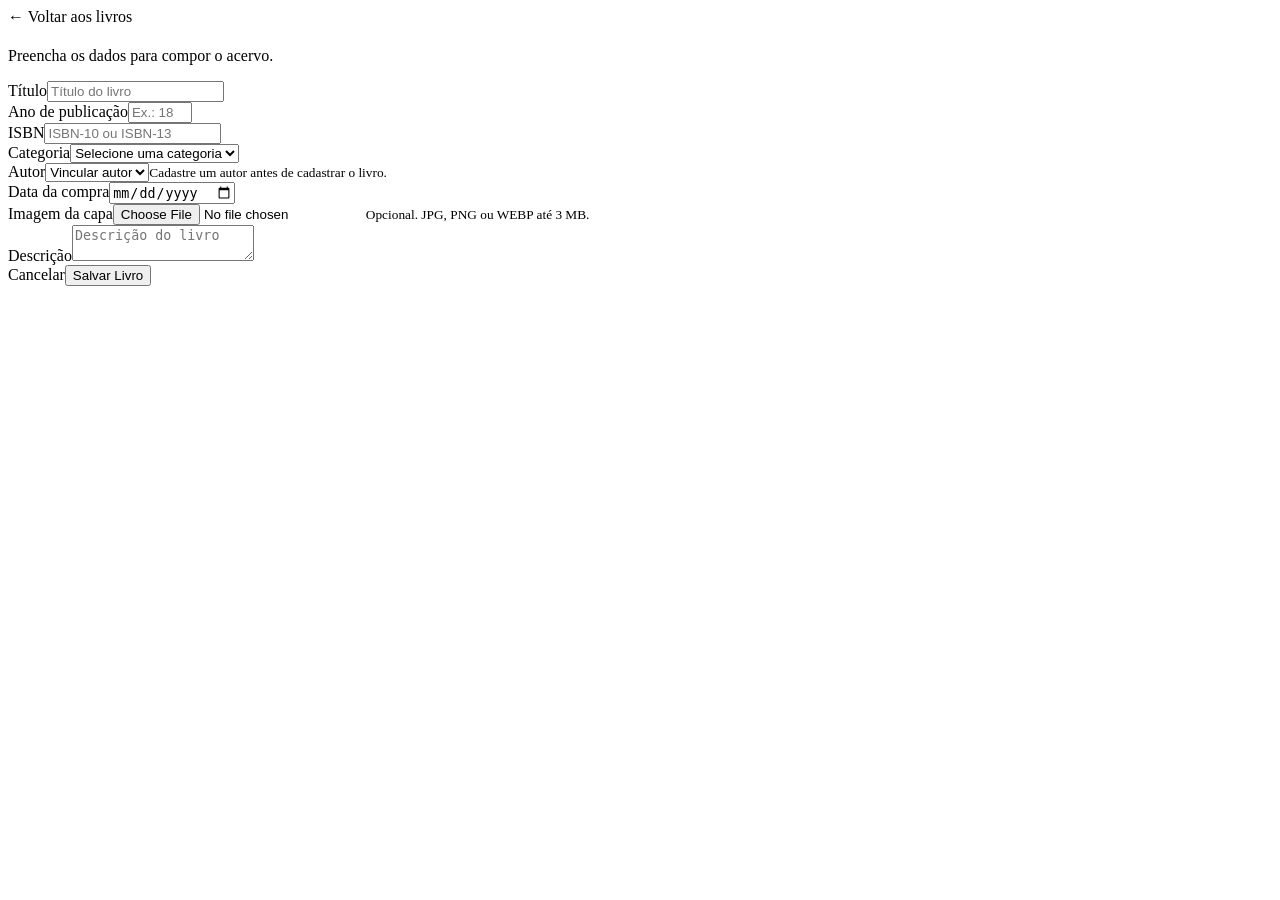
<file: src/main/resources/templates/livros/formulario.html>
<!DOCTYPE html>
<html lang="pt-BR" xmlns:th="http://www.thymeleaf.org">
<head><meta charset="UTF-8"><meta name="viewport" content="width=device-width, initial-scale=1"><title>Cadastro de livro | Biblioteca.web</title><link rel="stylesheet" th:href="@{/css/estilo.css}"></head>
<body>
<div th:replace="~{fragments/layout :: cabecalho('livros')}"></div>
<main class="container">
    <a class="voltar" th:href="@{/livros}">← Voltar aos livros</a>
    <div class="pagina-topo"><div><h1 th:text="${id == null} ? 'Novo Livro' : 'Editar Livro'"></h1><p>Preencha os dados para compor o acervo.</p></div></div>
    <section class="painel"><form th:action="@{/livros/salvar}" th:object="${form}" method="post" enctype="multipart/form-data">
        <input type="hidden" name="id" th:value="${id}"><div class="alert erro" th:if="${#fields.hasGlobalErrors()}" th:each="falha : ${#fields.globalErrors()}" th:text="${falha}"></div>
        <div class="form-grid">
            <div class="campo"><label for="titulo">Título</label><input id="titulo" type="text" th:field="*{titulo}" placeholder="Título do livro" maxlength="200" required><span class="erro-campo" th:if="${#fields.hasErrors('titulo')}" th:errors="*{titulo}"></span></div>
            <div class="campo"><label for="anoPublicacao">Ano de publicação</label><input id="anoPublicacao" type="number" th:field="*{anoPublicacao}" placeholder="Ex.: 1899" min="1000" max="2200" required><span class="erro-campo" th:if="${#fields.hasErrors('anoPublicacao')}" th:errors="*{anoPublicacao}"></span></div>
            <div class="campo"><label for="isbn">ISBN</label><input id="isbn" type="text" th:field="*{isbn}" placeholder="ISBN-10 ou ISBN-13" maxlength="20" required><span class="erro-campo" th:if="${#fields.hasErrors('isbn')}" th:errors="*{isbn}"></span></div>
            <div class="campo"><label for="categoria">Categoria</label><select id="categoria" th:field="*{categoria}"><option value="">Selecione uma categoria</option><option th:each="categoria : ${categorias}" th:value="${categoria}" th:text="${categoria}"></option></select></div>
            <div class="campo"><label for="autor">Autor</label><select id="autor" th:field="*{autorId}" required><option value="">Vincular autor</option><option th:each="autor : ${autores}" th:value="${autor.id}" th:text="${autor.nome}"></option></select><span class="erro-campo" th:if="${#fields.hasErrors('autorId')}" th:errors="*{autorId}"></span><small th:if="${#lists.isEmpty(autores)}">Cadastre um autor antes de cadastrar o livro.</small></div>
            <div class="campo"><label for="dataCompra">Data da compra</label><input id="dataCompra" type="date" th:field="*{dataCompra}"></div>
            <div class="campo"><label for="imagem">Imagem da capa</label><input id="imagem" type="file" name="imagem" accept="image/png,image/jpeg,image/webp"><small>Opcional. JPG, PNG ou WEBP até 3 MB.</small></div>
            <div class="campo"><label for="descricao">Descrição</label><textarea id="descricao" th:field="*{descricao}" placeholder="Descrição do livro" maxlength="3000"></textarea></div>
        </div>
        <div class="form-acoes"><a th:href="@{/livros}" class="btn btn-secondary">Cancelar</a><button class="btn btn-primary" type="submit">Salvar Livro</button></div>
    </form></section>
</main>
<div th:replace="~{fragments/layout :: rodape}"></div>
</body>
</html>
</file>
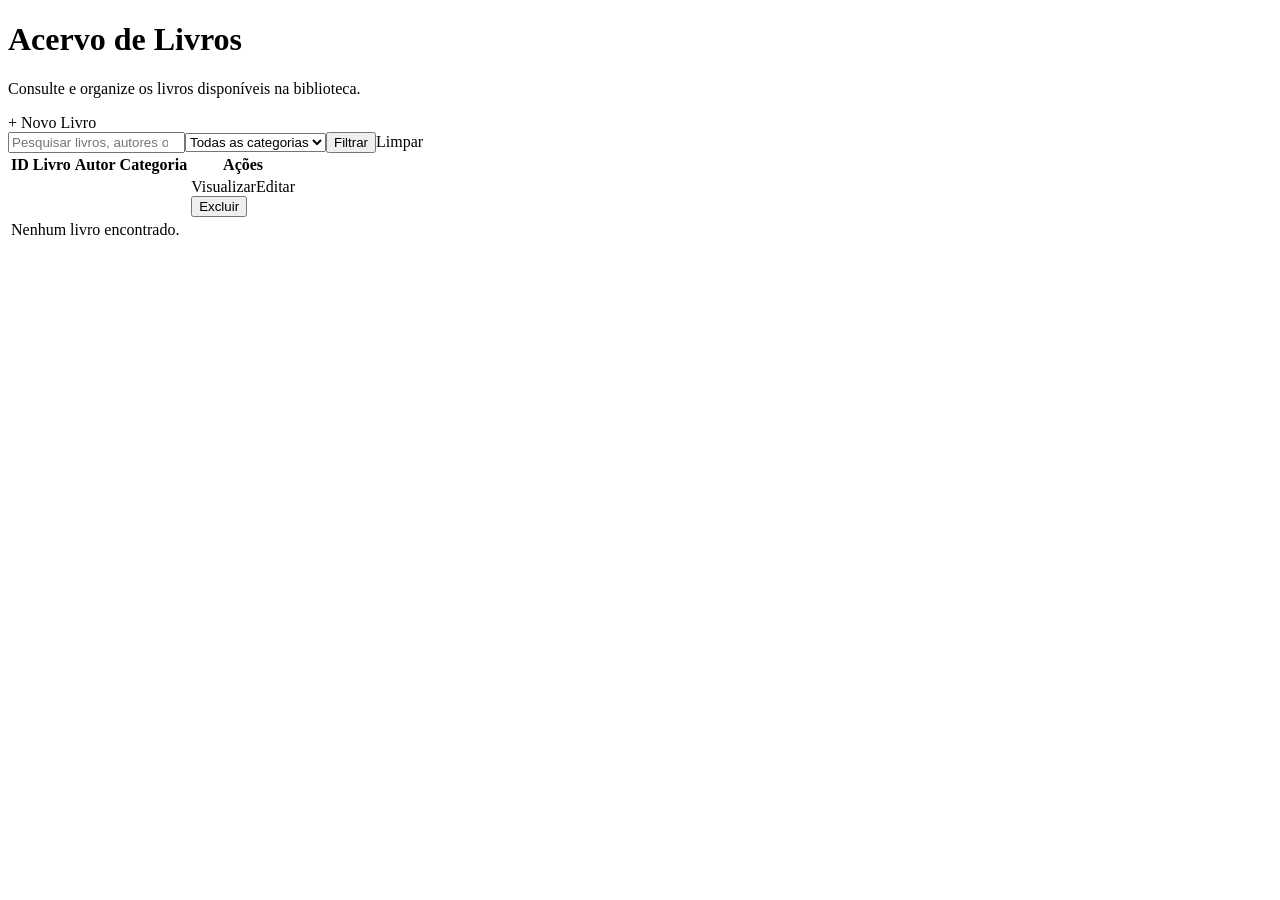
<file: src/main/resources/templates/livros/lista.html>
<!DOCTYPE html>
<html lang="pt-BR" xmlns:th="http://www.thymeleaf.org">
<head><meta charset="UTF-8"><meta name="viewport" content="width=device-width, initial-scale=1"><title>Livros | Biblioteca.web</title><link rel="stylesheet" th:href="@{/css/estilo.css}"></head>
<body>
<div th:replace="~{fragments/layout :: cabecalho('livros')}"></div>
<main class="container">
    <div class="pagina-topo"><div><h1>Acervo de Livros</h1><p>Consulte e organize os livros disponíveis na biblioteca.</p></div><a class="btn btn-primary" th:href="@{/livros/novo}">+ Novo Livro</a></div>
    <div th:replace="~{fragments/layout :: alertas}"></div>
    <section class="painel">
        <form class="filtros" method="get" th:action="@{/livros}"><input class="campo-busca" type="search" name="busca" th:value="${busca}" placeholder="Pesquisar livros, autores ou ISBN..."><select name="categoria"><option value="">Todas as categorias</option><option th:each="categoria : ${categorias}" th:value="${categoria}" th:text="${categoria}" th:selected="${categoria == categoriaSelecionada}"></option></select><button class="btn btn-secondary" type="submit">Filtrar</button><a class="btn btn-outline" th:href="@{/livros}">Limpar</a></form>
        <div class="tabela-wrap"><table class="tabela"><thead><tr><th>ID</th><th>Livro</th><th>Autor</th><th>Categoria</th><th>Ações</th></tr></thead><tbody>
            <tr th:each="livro : ${livros}"><td th:text="${livro.id}"></td><td><strong th:text="${livro.titulo}"></strong><span style="color:#7b8798" th:text="${' (' + livro.anoPublicacao + ')'}"></span></td><td th:text="${livro.autor.nome}"></td><td th:text="${livro.categoria != null && !livro.categoria.isBlank() ? livro.categoria : '—'}"></td><td><div class="acoes"><a class="btn-link" th:href="@{/livros/{id}(id=${livro.id})}">Visualizar</a><a class="btn btn-sm btn-outline" th:href="@{/livros/{id}/editar(id=${livro.id})}">Editar</a><form method="post" th:action="@{/livros/{id}/excluir(id=${livro.id})}" onsubmit="return confirm('Deseja excluir este livro?')"><button class="btn btn-sm btn-danger" type="submit">Excluir</button></form></div></td></tr>
            <tr th:if="${#lists.isEmpty(livros)}"><td colspan="5" class="vazio">Nenhum livro encontrado.</td></tr>
        </tbody></table></div>
    </section>
</main>
<div th:replace="~{fragments/layout :: rodape}"></div>
</body>
</html>
</file>
